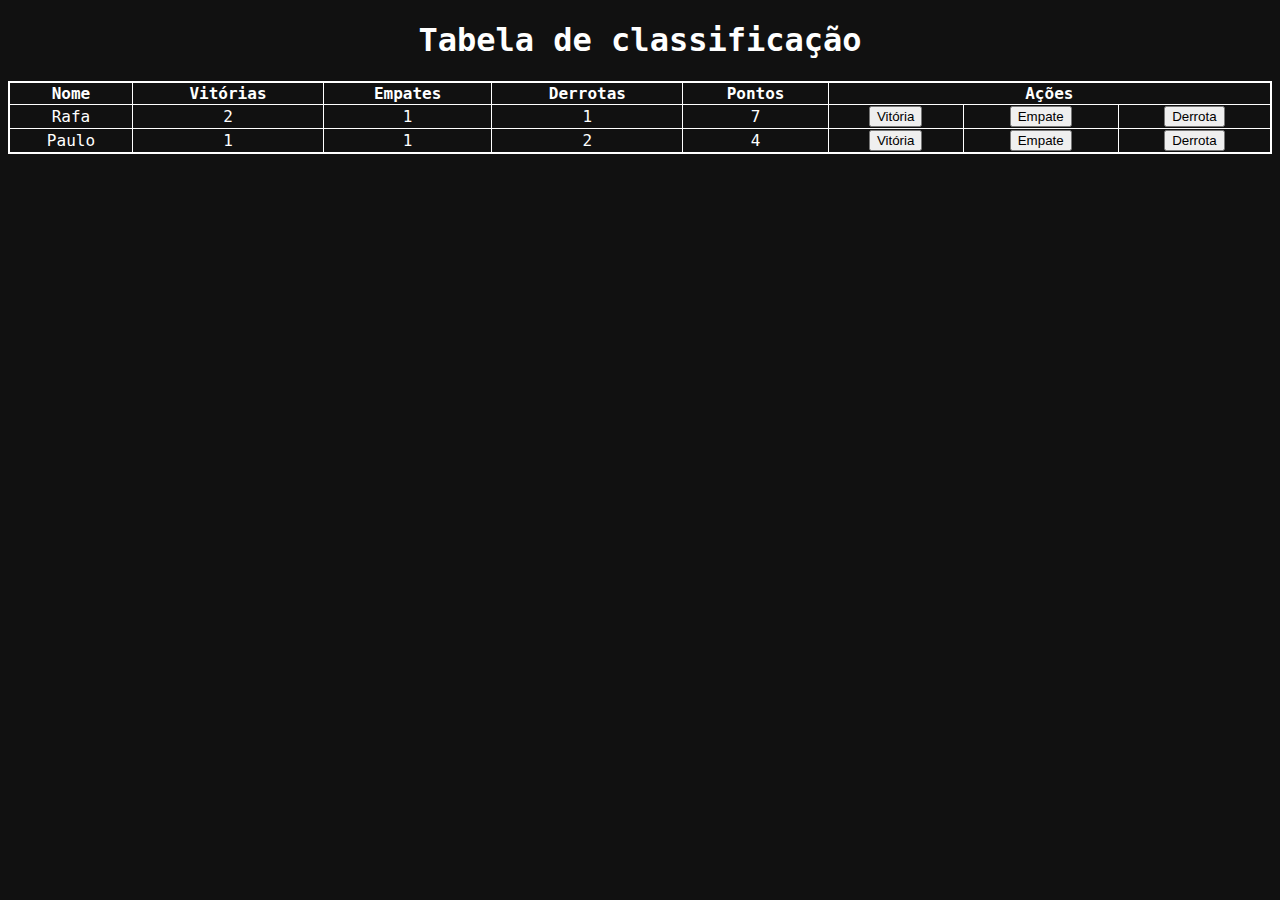
<file: dia_6-Tabela_de_classificacao/index.html>
<!DOCTYPE html>
<html lang="pt-br">
	<head>
		<meta charset="UTF-8" />
		<meta http-equiv="X-UA-Compatible" content="IE=edge" />
		<meta name="viewport" content="width=device-width, initial-scale=1.0" />
		<link rel="stylesheet" href="style.css" />
		<title>Imersão Dev - Dia 6</title>
	</head>
	<body>
		<main>
			<h1>Tabela de classificação</h1>

			<table style="width: 100%">
				<thead>
					<tr>
						<th>Nome</th>
						<th>Vitórias</th>
						<th>Empates</th>
						<th>Derrotas</th>
						<th>Pontos</th>
						<th colspan="3">Ações</th>
					</tr>
				</thead>
				<tbody id="tabelaJogadores">
					<!-- <tr>
						<td>Paulo</td>
						<td>2</td>
						<td>5</td>
						<td>1</td>
						<td></td>
						<td><button onClick="adicionarVitoria()">Vitória</button></td>
						<td><button onClick="adicionarEmpate()">Empate</button></td>
						<td><button onClick="adicionarDerrota()">Derrota</button></td>
					</tr>
					<tr>
						<td>Rafa</td>
						<td>3</td>
						<td>5</td>
						<td>6</td>
						<td></td>
						<td><button onClick="adicionarVitoria()">Vitória</button></td>
						<td><button onClick="adicionarEmpate()">Empate</button></td>
						<td><button onClick="adicionarDerrota()">Derrota</button></td>
					</tr> -->
				</tbody>
			</table>
		</main>
		<script src="./script.js"></script>
	</body>
</html>
</file>
<file: dia_6-Tabela_de_classificacao/style.css>
* {
	text-align: center;
}

body {
	font-family: 'Roboto Mono', monospace;
	min-height: 400px;
	background-image: url('https://www.alura.com.br/assets/img/imersoes/dev-2021/tabela-classificacao-bg.png');
	background-color: #111;
	background-size: 100%;
	background-position: center;
	background-repeat: no-repeat;
}

.container {
	text-align: center;
	padding: 20px;
	height: 100vh;
}

.page-title {
	color: #ffffff;
	margin: 0 0 5px;
}

.page-subtitle {
	color: #ffffff;
	margin-top: 5px;
}

.page-logo {
	width: 200px;
}

.alura-logo {
	width: 40px;
	position: absolute;
	top: 10px;
	right: 10px;
}

table {
	border: 2px solid white;
	border-collapse: collapse;
}

h1 {
	color: white;
}

th,
tr,
td {
	border: solid 1px white;
	color: white;
}
</file>
